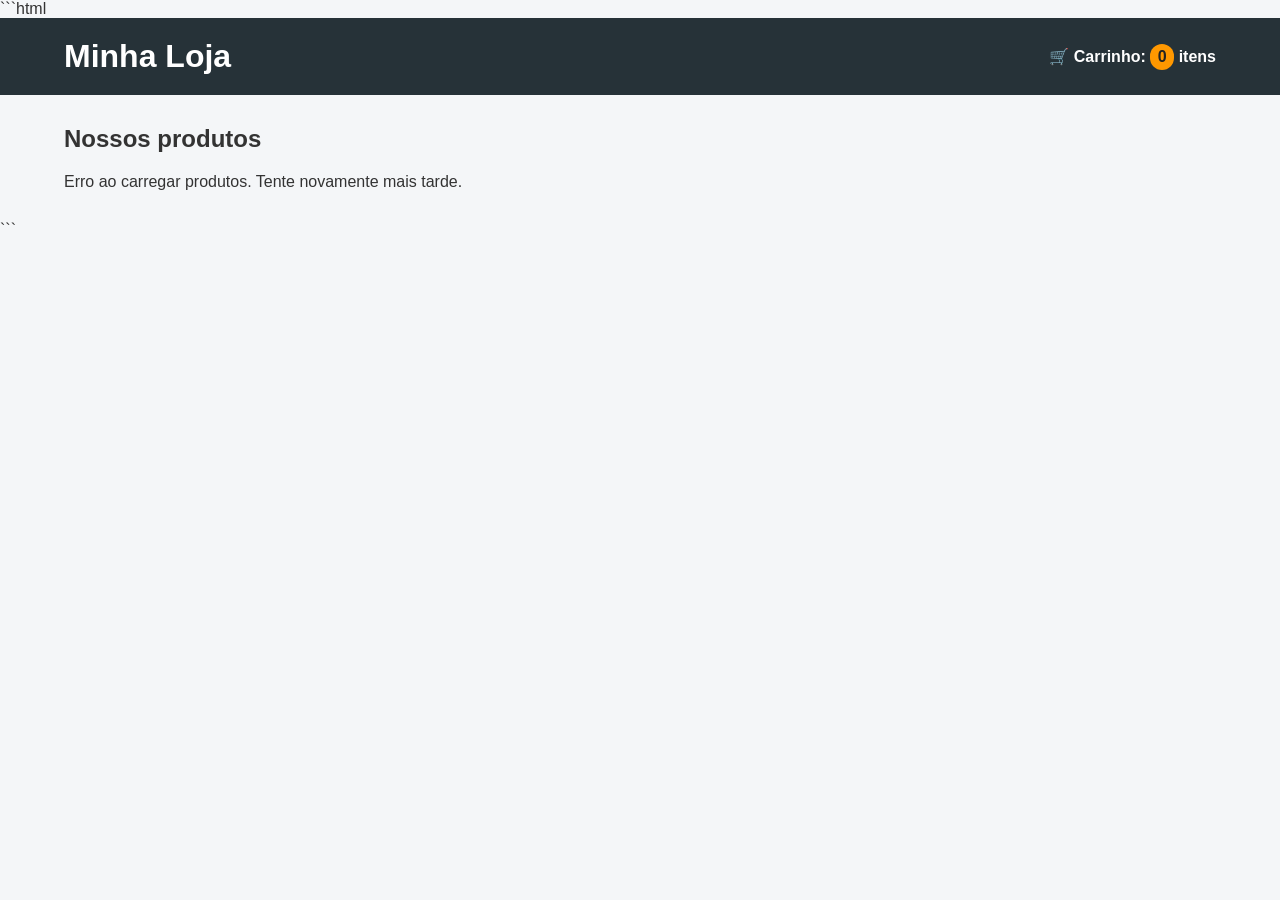
<file: index.html>
```html
<!DOCTYPE html>
<html lang="pt-BR">

<head>
    <meta charset="UTF-8">
    <meta name="viewport" content="width=device-width, initial-scale=1.0">
    <title>Loja FakeStore</title>
    <link rel="stylesheet" href="CSS/style.css">
    <script src="JS/index.js" defer></script>
</head>

<body>
    <header class="cabecalho">
        <h1>Minha Loja</h1>

        <div class="carrinho">
            🛒 Carrinho:
            <span id="quantidade-carrinho">0</span> itens
        </div>

    </header>

    <main class="container">
        <h2>Nossos produtos</h2>

        <div id="produtos" class="grade-produtos">
            <p>Carregando produtos...</p>
        </div>
    </main>
</body>

</html>
```
</file>
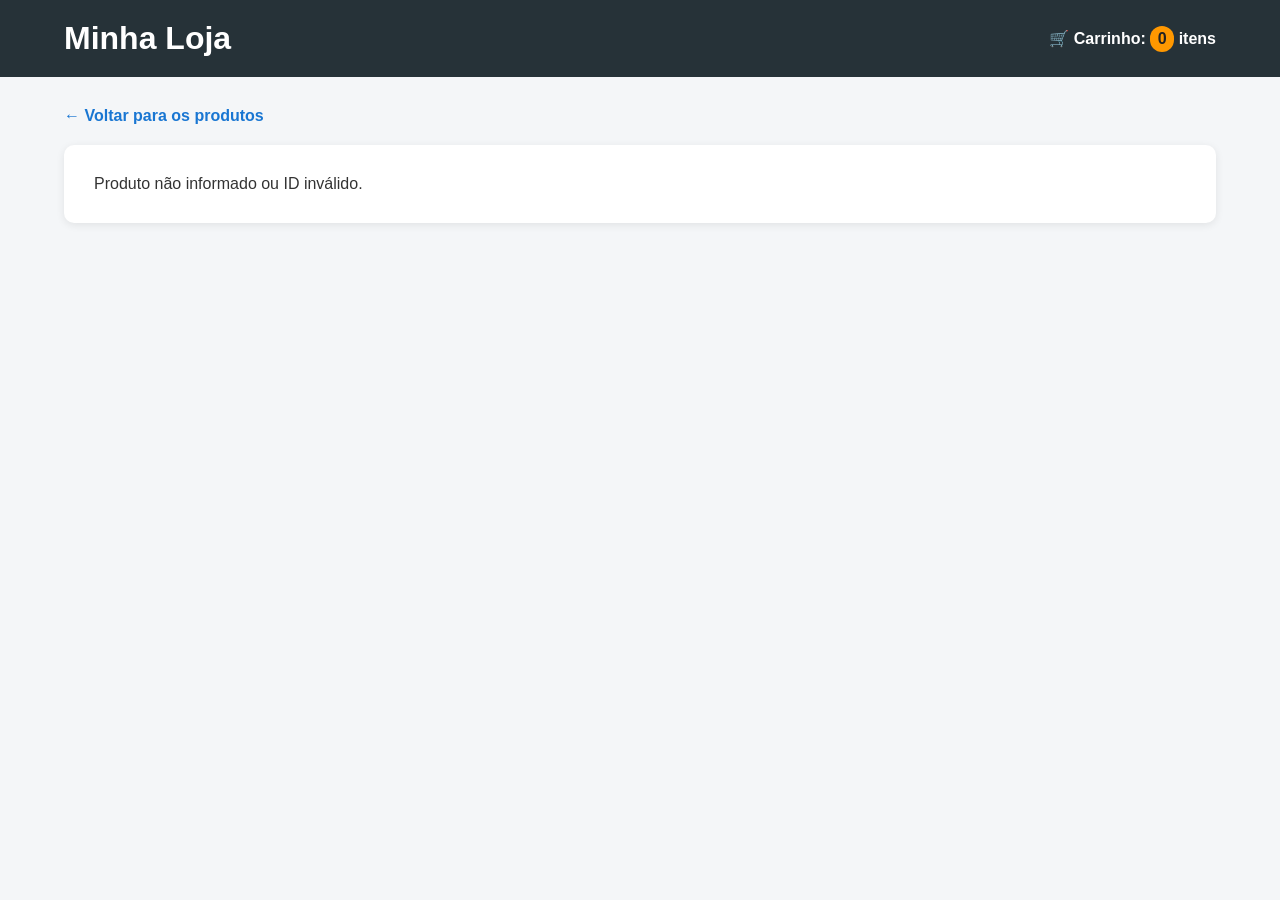
<file: HTML/detalhes.html>
<!DOCTYPE html>
<html lang="pt-BR">

<head>
    <meta charset="UTF-8">
    <meta name="viewport" content="width=device-width, initial-scale=1.0">

    <title>Detalhes do produto - Loja FakeStore</title>

    <link rel="stylesheet" href="../CSS/style.css">
    <link rel="stylesheet" href="../CSS/detalhes.css">

    <script src="../JS/detalhes.js" defer></script>
</head>

<body>
    <header class="cabecalho">
        <h1>
            <a class="link-logo" href="index.html">Minha Loja</a>
        </h1>

        <div class="carrinho">
            🛒 Carrinho:
            <span id="quantidade-carrinho">0</span> itens
        </div>
    </header>

    <main class="container">
        <a class="link-voltar" href="../index.html">
      ← Voltar para os produtos
    </a>

        <section id="detalhe-produto" class="detalhe-produto" aria-live="polite">
            <p>Carregando detalhes do produto...</p>
        </section>
    </main>
</body>

</html>
</file>
<file: CSS/style.css>
* {
    box-sizing: border-box;
}

body {
    margin: 0;
    font-family: Arial, sans-serif;
    background-color: #f4f6f8;
    color: #333;
}

.cabecalho {
    display: flex;
    justify-content: space-between;
    align-items: center;
    gap: 16px;
    padding: 20px 5%;
    background-color: #263238;
    color: white;
}

.cabecalho h1 {
    margin: 0;
}

.carrinho {
    font-weight: bold;
}

#quantidade-carrinho {
    display: inline-block;
    min-width: 24px;
    padding: 4px 7px;
    border-radius: 12px;
    background-color: #ff9800;
    color: #222;
    text-align: center;
}

.container {
    width: 90%;
    max-width: 1200px;
    margin: 30px auto;
}

.grade-produtos {
    display: grid;
    grid-template-columns: repeat( auto-fit, minmax(220px, 1fr));
    gap: 20px;
}

.card-produto {
    display: flex;
    flex-direction: column;
    padding: 18px;
    background-color: white;
    border-radius: 10px;
    box-shadow: 0 2px 8px #00000015;
    transition: transform 0.2s;
}

.card-produto:hover {
    transform: translateY(-4px);
}

.imagem-produto {
    width: 100%;
    height: 180px;
    object-fit: contain;
    margin-bottom: 15px;
}

.titulo-produto {
    font-size: 16px;
    line-height: 1.4;
    flex-grow: 1;
}

.preco-produto {
    font-size: 20px;
    font-weight: bold;
    color: #2e7d32;
    margin: 12px 0;
}

.botao-carrinho {
    padding: 12px;
    border: none;
    border-radius: 6px;
    background-color: #1976d2;
    color: white;
    font-size: 14px;
    font-weight: bold;
    cursor: pointer;
}

.botao-carrinho:hover {
    background-color: #125ca1;
}

.botao-carrinho:focus-visible {
    outline: 3px solid #ff9800;
    outline-offset: 2px;
}

@media (max-width: 500px) {
    .cabecalho {
        flex-direction: column;
        align-items: flex-start;
    }
    .grade-produtos {
        grid-template-columns: 1fr;
    }
}

.botao-detalhes {
    display: block;
    margin-bottom: 10px;
    padding: 12px;
    border: 2px solid #1976d2;
    border-radius: 6px;
    color: #1976d2;
    text-align: center;
    text-decoration: none;
    font-size: 14px;
    font-weight: bold;
}

.botao-detalhes:hover {
    background-color: #eaf3fc;
}

.botao-detalhes:focus-visible {
    outline: 3px solid #ff9800;
    outline-offset: 2px;
}
</file>
<file: CSS/detalhes.css>
.link-logo {
    color: white;
    text-decoration: none;
}

.link-voltar {
    display: inline-block;
    margin-bottom: 20px;
    color: #1976d2;
    font-weight: bold;
    text-decoration: none;
}

.link-voltar:hover {
    text-decoration: underline;
}

.detalhe-produto {
    display: grid;
    grid-template-columns: minmax(250px, 1fr) minmax(300px, 1.2fr);
    align-items: start;
    gap: 36px;
    padding: 30px;
    background-color: white;
    border-radius: 10px;
    box-shadow: 0 2px 8px #00000015;
}

.detalhe-imagem {
    width: 100%;
    max-height: 440px;
    object-fit: contain;
}

.detalhe-informacoes {
    min-width: 0;
}

.detalhe-categoria {
    margin: 0 0 10px;
    color: #607d8b;
    font-size: 14px;
    text-transform: capitalize;
}

.detalhe-titulo {
    margin: 0 0 16px;
    font-size: 28px;
    line-height: 1.3;
}

.detalhe-preco {
    margin: 0 0 24px;
    color: #2e7d32;
    font-size: 28px;
    font-weight: bold;
}

.detalhe-subtitulo {
    margin-bottom: 8px;
    font-size: 18px;
}

.detalhe-descricao {
    line-height: 1.7;
}

.detalhe-avaliacao {
    margin: 24px 0;
    color: #8a5a00;
    font-weight: bold;
}

.detalhe-produto .botao-carrinho {
    width: 100%;
    max-width: 320px;
}


/* Mensagens de erro ou carregamento ocupam as duas colunas */

.detalhe-produto>p {
    grid-column: 1 / -1;
    margin: 0;
}

@media (max-width: 700px) {
    .detalhe-produto {
        grid-template-columns: 1fr;
        gap: 24px;
        padding: 20px;
    }
    .detalhe-imagem {
        max-height: 300px;
    }
    .detalhe-titulo {
        font-size: 23px;
    }
}
</file>
